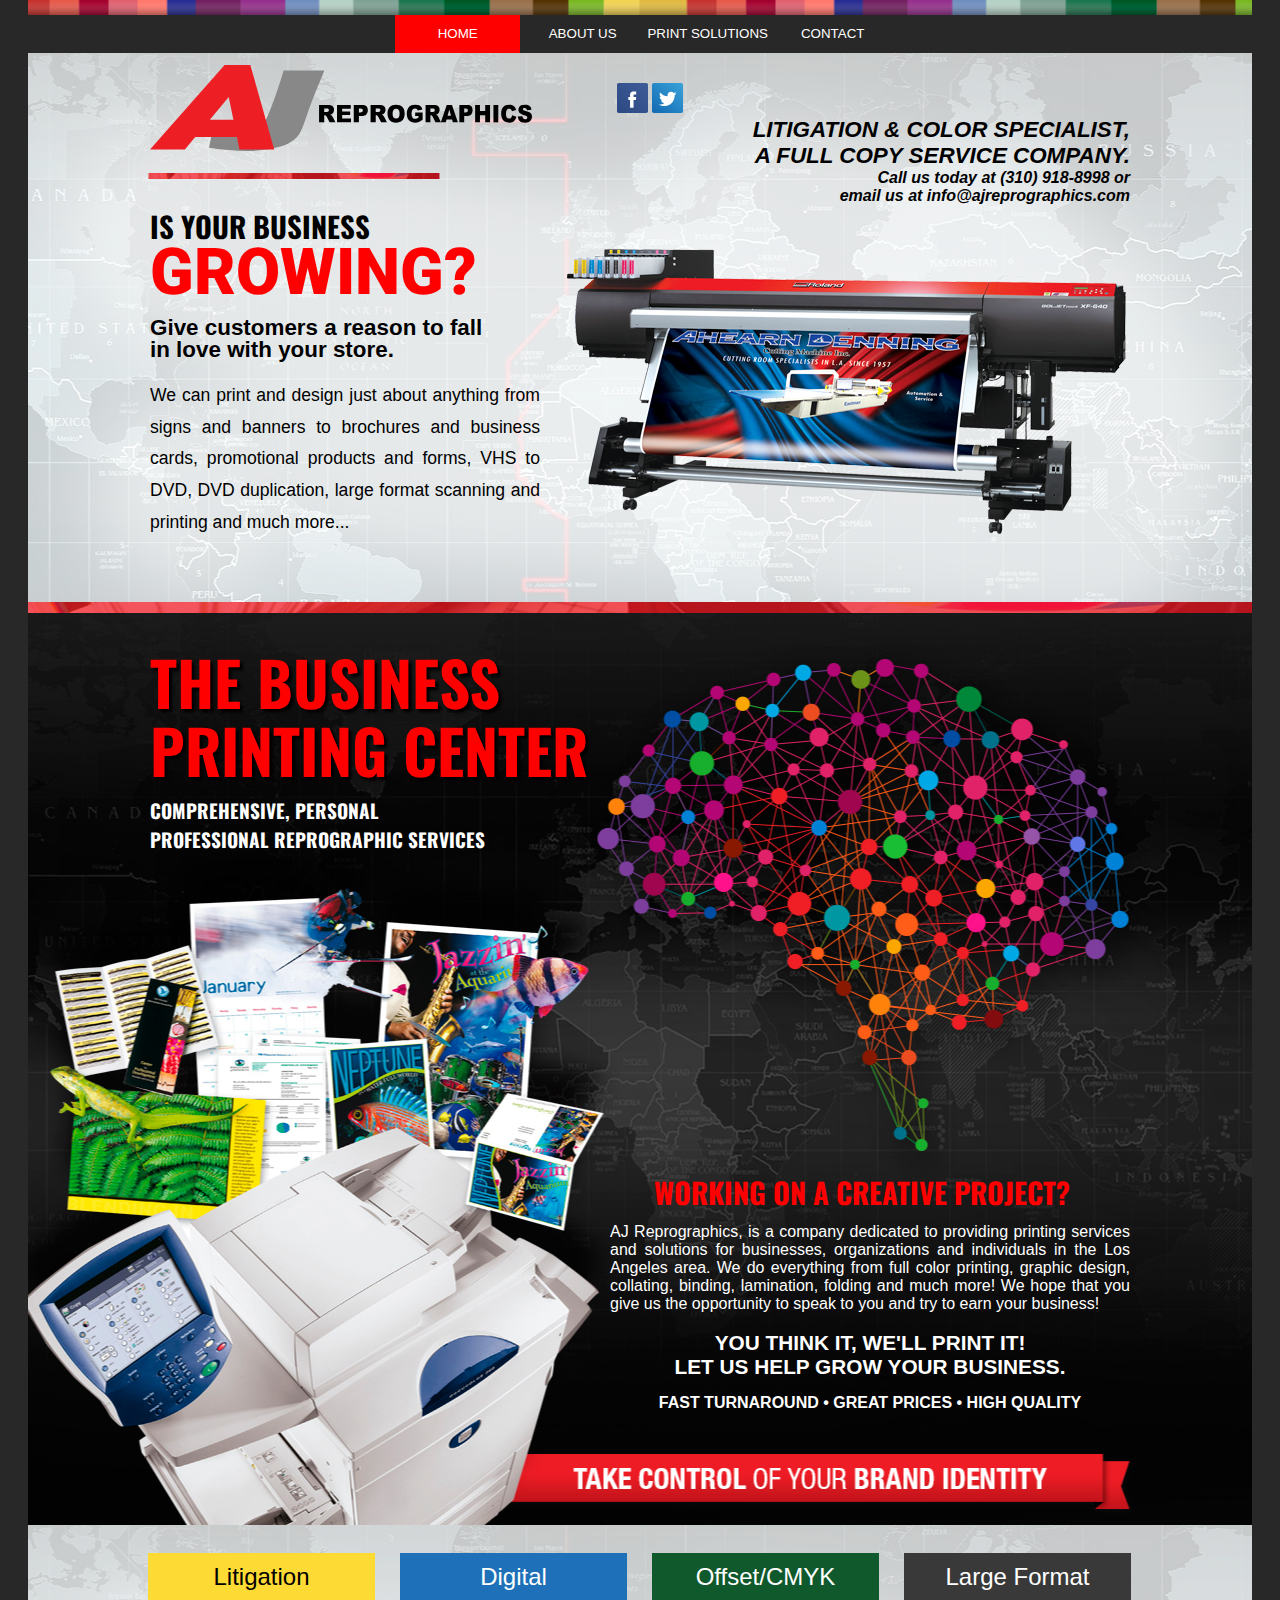
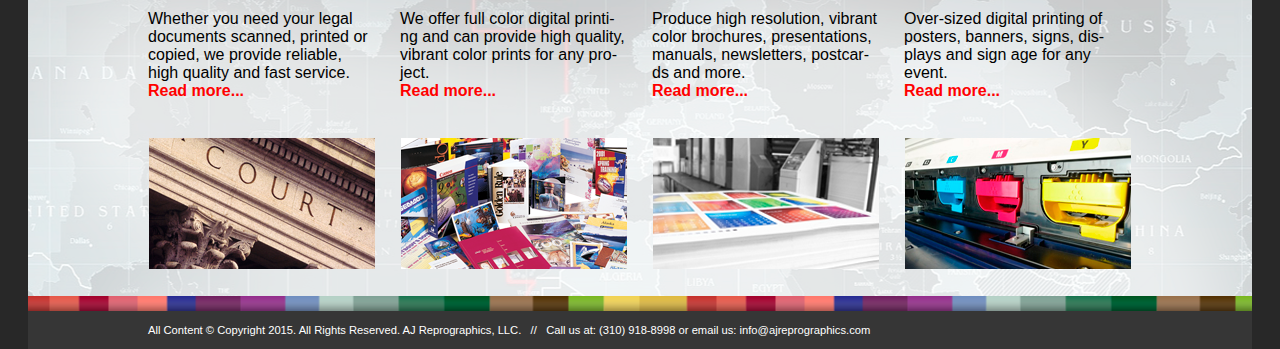
<file: index.html>
<!DOCTYPE html>
<html lang="eng">
	<head>
		<meta charset="UTF-8">
		<title> Aj Reprographics</title>
		<meta name="keywords" content="Reprographics,Offset,Digital,LargeFormat,Litigation,CMYK,RGB,Business Cards, Banners, Flyers, Printing, Digital Press, xerox, copies, binding, folding, presentation folder, booth signs, signs, graphcis, graphic design, marketing, business, high quality, promotional products, DVD, VHS to DVD, scanning, large format scanning, large format printing, brochures, menus, menu, tri-fold, laminatting, L.A., LA. Los Angeles, Ca, CA, California, Fast turnaround, low prices, color specialist, silkscreen, embroidery, sublimation, blueprints, photo restoration, photo enlargment, photo modification, newsletters, manuals, book covers, book, posters, oversize, displays, postcards, club flyers, event tickets, NCR, forms, ">
		<meta name="description" content=" Litigation and color specialist, a full service company, Repgrographics and Graphic Design">
		<meta name="author" content="http://www.ajreprographics.com/">
		<link rel="stylesheet" type="text/css" href="css/mainstyle.css">
		<link rel="stylesheet" type="text/css" href="css/indexstyle2.css">
		
		<!--Web Font-->
		<link href='http://fonts.googleapis.com/css?family=Oswald' rel='stylesheet' type='text/css'>
		<!--Web Font-->
		<link href='http://fonts.googleapis.com/css?family=Roboto:900italic' rel='stylesheet' type='text/css'>
		
		<link rel="icon" type="image/png" href="http://www.ajreprographics.com/aj.png">
				
		<!-- HTML Snippet / IE7 & 8 don't support HTML5 mark-up, header,nav,section,article,aside,footer -->
		<!--[if lt IE 9]>
		<script src="http://html5shiv.googlecode.com/svn/trunk/html5.js"></script>
		<![endif]-->
	</head>
	<body>
		<nav class="cf">
			<ul class="topmenu">
				<li class="home"><a href="index.html"> Home </a></li>
				<li><a  href="pages/about.html"> About Us </a></li>
				<li class="printso"><a href="#">Print Solutions</a>
					<ul class="submenu">
						<li><a href="pages/litigation.html"> Litigation </a></li>
						<li><a href="pages/digital.html"> Digital </a></li>
						<li><a href="pages/cmyk.html"> Offset </a></li>
						<li><a href="pages/largeformat.html"> Large Format </a></li>
					</ul>
				</li>
				<li><a href="quote/contact.html">Contact</a></li>
			</ul>
		</nav>
		<div class="headerwrap">
			<header>							
				<a href="index.html"><img class="ajlogo" src="images/ajlogo.svg" width="39%"/></a>
				<a href="https://www.facebook.com/ajreprographics/" target="_blank"><img class="face" src="images/facebook.svg" width:"30px" height="30px"/></a>
				<a href="https://www.twitter.com/ajreprographics/" target="_blank"><img class="twit" src="images/twitter.svg" width:"30px" height="30px"/></a>
				<hgroup class="specialist">
					<h1>Litigation &amp; Color Specialist,<br /> A full copy service company.</h1>
					<h2> Call us today at (310) 918-8998 or<br /> email us at info@ajreprographics.com</h2>
				<aside class="business">
					<hgroup>
						<h1 class="isyour"> Is your Business</h1>
						<h2 class="growing"> Growing? </h2>
						<h3 class="give"> Give customers a reason to fall<br />in love with your store. </h3>
					</hgroup>
						<p class="introtext"> We can print and design just about anything from signs and 	banners to brochures and business cards, promotional products and forms, VHS to DVD, DVD duplication, large format scanning and printing and much more...</p>
				</aside>
				<aside class="rolandwrap">
					<img class="roland" src="images/roland.png" width:"567px" height="289px">
				</aside>
			</header>
		</div>
		<div class="sectionwrap">
			<section>
				<hgroup class="sectiongroup">
					<h1>The Business<br />Printing Center</h1>
					<h2> Comprehensive, Personal<br /> Professional Reprographic Services</h2>	
				</hgroup>
				<div class="sectiontext">
					<h2 class="creative"> Working on a Creative Project? </h2>
					<p class="sectionp"> AJ Reprographics, is a company dedicated to providing printing services and solutions for businesses, organizations and individuals in the Los Angeles area. We do everything from full color printing, graphic design, collating, binding, lamination, folding and much more! We hope that you give us the opportunity to speak to you and try to earn your business!</p>
					<p class="helpgrow"> You think it, We'll print it!<br /> Let us help grow your business.</p>
					<p class="fastturn"> Fast Turnaround • Great Prices • High Quality</p>
			</section>
		</div>
		<article>
			<div class="box1">
				<h1 class="litigation"> Litigation</h1>
				<p class="liti-text"> Whether you need your legal documents scanned, printed or copied, we provide reliable, high quality and fast service.<br /><a href="pages/litigation.html">Read more...</a></p>
			</div>
			<div class="box2">
				<h1>Digital</h1>
				<p> We offer full color digital printi&shy;ng and can provide high quality, vibrant color prints for any pro&shy;ject.<br /><a href="pages/digital.html">Read more...</a></p>
			</div>
			<div class="box3">
				<h1>Offset/CMYK</h1>
				<p>Produce high resolution, vibrant color brochures, presentations, manuals, newsletters, postcar&shy;ds and more.<br /><a href="pages/cmyk.html">Read more...</a></p>
			</div>
			<div class="box4">
				<h1>Large Format</h1>
				<p>Over-sized digital printing of posters, banners, signs, dis&shy;plays and sign age for any event.<br /><a href="pages/largeformat.html">Read more...</a></p>
			</div>
		</article>
		<footer>
			<p>All Content &copy; Copyright 2015. All Rights Reserved. AJ Reprographics, LLC. &nbsp; // &nbsp; Call us at: (310) 918-8998 or email us: info@ajreprographics.com</p>
		</footer>		
	</body>
</html>
</file>
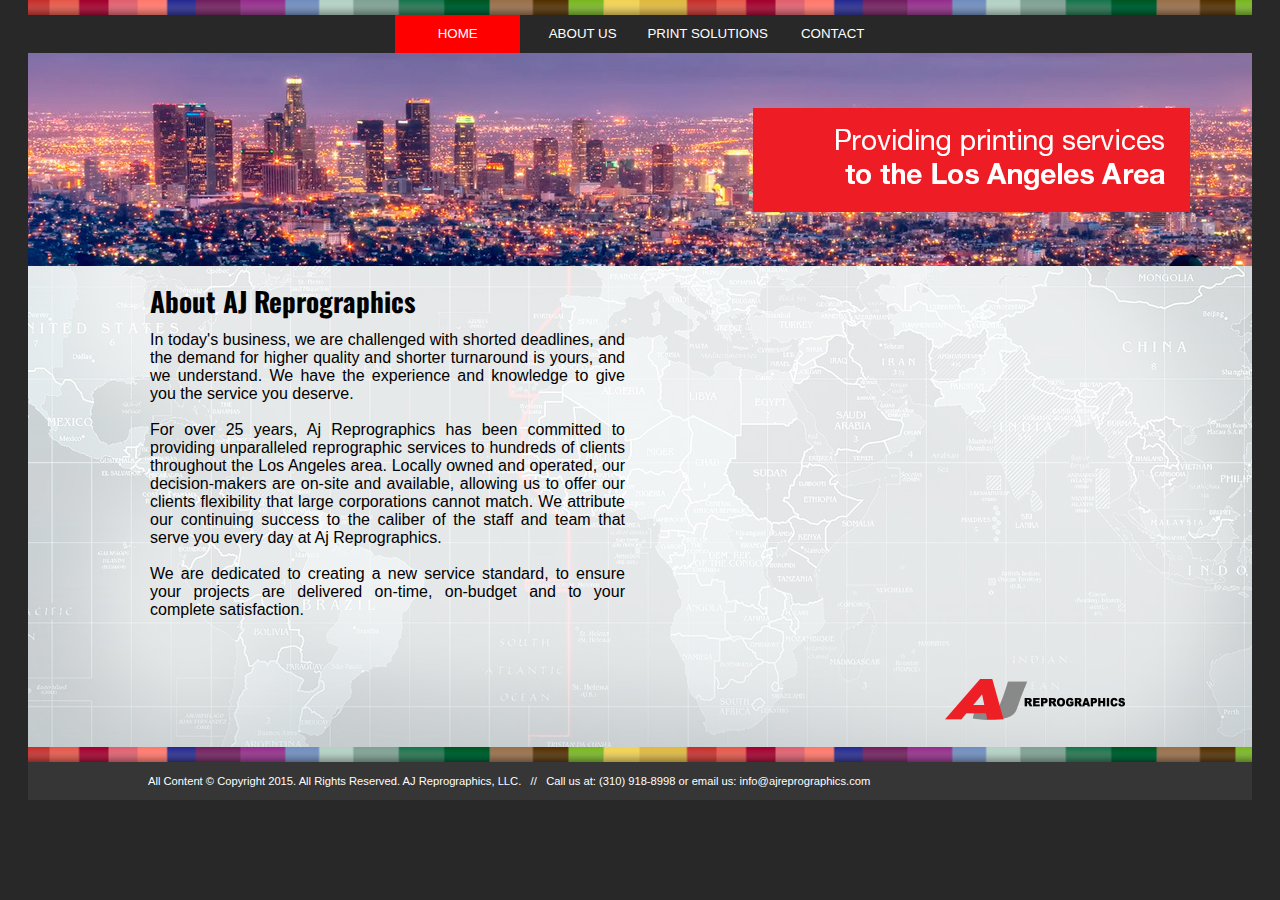
<file: pages/about.html>
<!DOCTYPE html>
<html lang="eng">
	<head>
		<meta charset="UTF-8">
		<title> Aj Reprographics | About us</title>
		<meta name="keywords" content="Reprographics,Offset,Digital,LargeFormat,Litigation,CMYK,RGB,Business Cards, Banners, Flyers, Printing, Digital Press, xerox, copies, binding, folding, presentation folder, booth signs, signs, graphcis, graphic design, marketing, business, high quality, promotional products, DVD, VHS to DVD, scanning, large format scanning, large format printing, brochures, menus, menu, tri-fold, laminatting, L.A., LA. Los Angeles, Ca, CA, California, Fast turnaround, low prices, color specialist, silkscreen, embroidery, sublimation, blueprints, photo restoration, photo enlargment, photo modification, newsletters, manuals, book covers, book, posters, oversize, displays, postcards, club flyers, event tickets, NCR, forms, ">
		<meta name="description" content=" Litigation and color specialist, a full service company, Repgrographics and Graphic Design">
		<meta name="author" content="http://www.ajreprographics.com/">
		<link rel="stylesheet" type="text/css" href="../css/mainstyle.css">
		<link rel="stylesheet" type="text/css" href="../css/about.css">
		
		<!--Web Font-->
		<link href='http://fonts.googleapis.com/css?family=Oswald' rel='stylesheet' type='text/css'>
		<!--Web Font-->
		<link href='http://fonts.googleapis.com/css?family=Roboto:900italic' rel='stylesheet' type='text/css'>

		<!-- Favicon -->
		<link rel="icon" type="image/png" href="http://www.ajreprographics.com/aj.png">
		
		<!-- HTML Snippet / IE7 & 8 don't support HTML5 mark-up, header,nav,section,article,aside,footer -->
		<!--[if lt IE 9]>
		<script src="http://html5shiv.googlecode.com/svn/trunk/html5.js"></script>
		<![endif]-->
	</head>
	<body>
		<nav class="cf">
			<ul class="topmenu">
				<li class="home"><a href="../index2.html"> Home </a></li>
				<li class="arrow"><a  href="about.html"> About Us </a></li>
				<li class="printso"><a href="#">Print Solutions</a>
					<ul class="submenu">
						<li><a href="litigation.html"> Litigation </a></li>
						<li><a href="digital.html"> Digital </a></li>
						<li><a href="cmyk.html"> Offset </a></li>
						<li><a href="largeformat.html"> Large Format </a></li>
					</ul>
				</li>
				<li><a href="../quote/contact.html">Contact</a></li>
			</ul>
		</nav>
		<div class="sectionwrap">
		<section>
				<h1> About AJ Reprographics </h1>

				<p>In today's business, we are challenged with shorted deadlines, and the demand for higher quality and shorter turnaround is yours, and we understand. We have the experience and knowledge to give you the service you deserve.</p>
					<br />
				<p>For over 25 years, Aj Reprographics has been committed to providing unparalleled reprographic services to hundreds of clients throughout the Los Angeles area. Locally owned and operated, our decision-makers are on-site and available, allowing us to offer our clients flexibility that large corporations cannot match. We attribute our continuing success to the caliber of the staff and team that serve you every day at Aj Reprographics.</p>
					<br />
				<p>We are dedicated to creating a new service standard, to ensure your projects are delivered on-time, on-budget and to your complete satisfaction.</p>				
		</section>
			<!---
			<section>
				<h1> About Aj Reprographics</h1>
				<p> Since 1999, Aj Reprographics has been committed to providing unparalleled reprographic services to hundreds of clients throughout the Los Angeles area. Locally owned and operated, our decision-makers are on-site and available, allowing us to offer our clients flexibility that large corporations cannot match. We attribute our continuing success to the caliber of the staff and team that serve you every day at Aj Reprographics. We are dedicated to creating a new service standard, to ensure your projects are delivered on-time, on-budget and to your complete satisfaction. </p>	
			</section>
			-->
		</div>
		<footer>
			<p>All Content &copy; Copyright 2015. All Rights Reserved. AJ Reprographics, LLC. &nbsp; // &nbsp; Call us at: (310) 918-8998 or email us: info@ajreprographics.com</p>
		</footer>		
	</body>
</html>
</file>
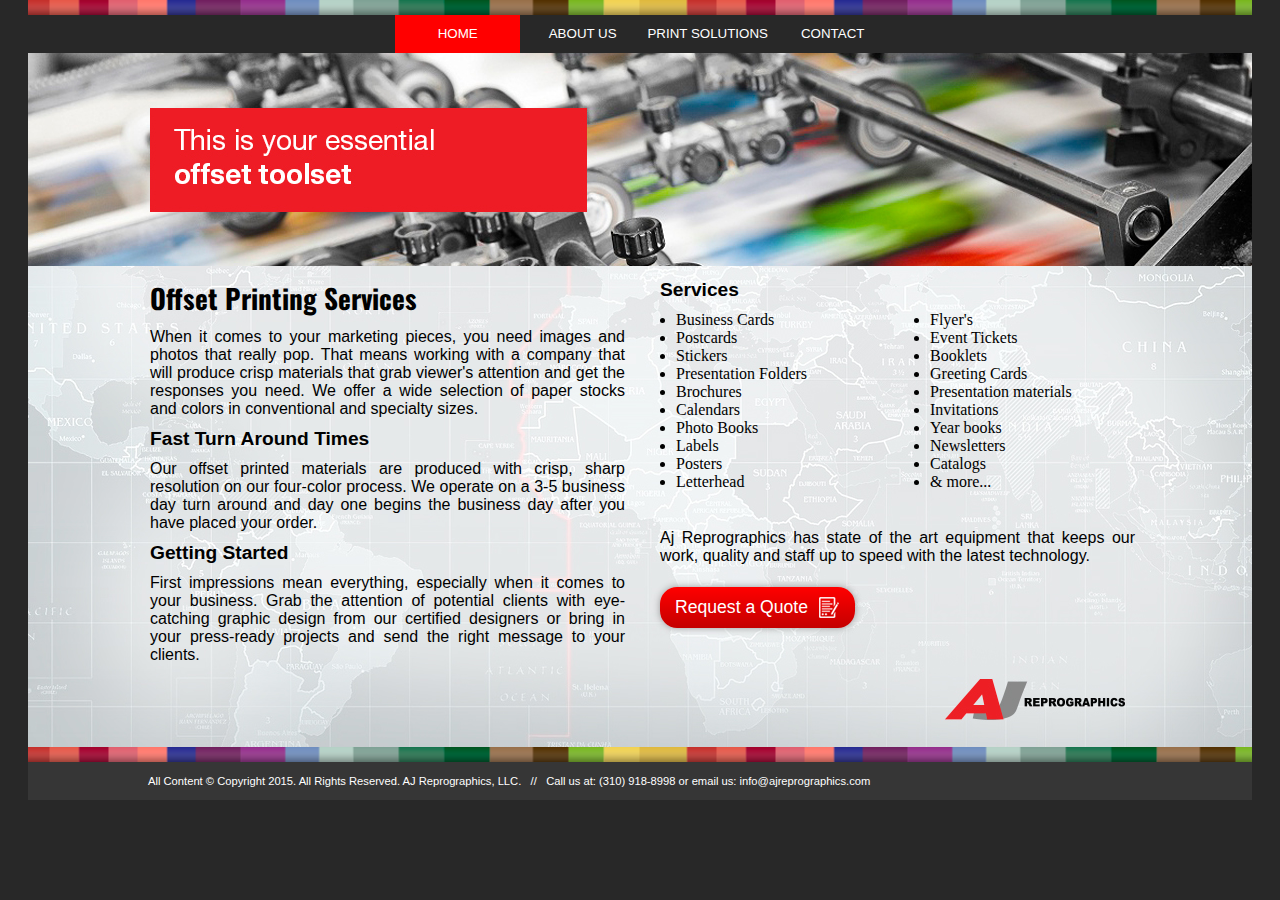
<file: pages/cmyk.html>
<!DOCTYPE html>
<html lang="eng">
	<head>
		<meta charset="UTF-8">
		<title> Aj Reprographics | Offset </title>
		<meta name="keywords" content="Reprographics,Offset,Digital,LargeFormat,Litigation,CMYK,RGB,Business Cards, Banners, Flyers, Printing, Digital Press, xerox, copies, binding, folding, presentation folder, booth signs, signs, graphcis, graphic design, marketing, business, high quality, promotional products, DVD, VHS to DVD, scanning, large format scanning, large format printing, brochures, menus, menu, tri-fold, laminatting, L.A., LA. Los Angeles, Ca, CA, California, Fast turnaround, low prices, color specialist, silkscreen, embroidery, sublimation, blueprints, photo restoration, photo enlargment, photo modification, newsletters, manuals, book covers, book, posters, oversize, displays, postcards, club flyers, event tickets, NCR, forms, ">
		<meta name="description" content=" Litigation and color specialist, a full service company, Repgrographics and Graphic Design">
		<meta name="author" content="http://www.ajreprographics.com/">
		<link rel="stylesheet" type="text/css" href="../css/mainstyle.css">
		<link rel="stylesheet" type="text/css" href="../css/cmyk.css">

		<!--Web Font-->
		<link href='http://fonts.googleapis.com/css?family=Oswald' rel='stylesheet' type='text/css'>
		<!--Web Font-->
		<link href='http://fonts.googleapis.com/css?family=Roboto:900italic' rel='stylesheet' type='text/css'>
		
		<!-- Favicon -->
		<link rel="icon" type="image/png" href="http://www.ajreprographics.com/aj.png">
		
		<!-- HTML Snippet / IE7 & 8 don't support HTML5 mark-up, header,nav,section,article,aside,footer -->
		<!--[if lt IE 9]>
		<script src="http://html5shiv.googlecode.com/svn/trunk/html5.js"></script>
		<![endif]-->
	</head>
	<body>
		<nav class="cf">
			<ul class="topmenu">
				<li class="home"><a href="../index2.html"> Home </a></li>
				<li class="arrow"><a  href="about.html"> About Us </a></li>
				<li class="printso"><a href="#">Print Solutions</a>
					<ul class="submenu">
						<li><a href="litigation.html"> Litigation </a></li>
						<li><a href="digital.html"> Digital </a></li>
						<li><a href="cmyk.html"> Offset </a></li>
						<li><a href="largeformat.html"> Large Format </a></li>
					</ul>
				</li>
				<li><a href="../quote/contact.html">Contact</a></li>				
			</ul>
		</nav>
		<div class="sectionwrap">
			<section>
				<h1> Offset Printing Services </h1>

				<p> When it comes to your marketing pieces, you need images and photos that really pop. That means working with a company that will produce crisp materials that grab viewer's attention and get the responses you need. We offer a wide selection of paper stocks and colors in conventional and specialty sizes.</p>

				<h2> Fast Turn Around Times </h2>

				<p> Our offset printed materials are produced with crisp, sharp resolution on our four-color process. We operate on a 3-5 business day turn around and day one begins the business day after you have placed your order.</p>

				<h2> Getting Started </h2>

				<p> First impressions mean everything, especially when it comes to your business. Grab the attention of potential clients with eye-catching graphic design from our certified designers or bring in your press-ready projects and send the right message to your clients. </p>

				<div class="righttext">
				<h2> Services </h2>
				<ul class="services">
					<li class="list">Business Cards </li>
					<li class="list">Postcards</li>
					<li class="list">Stickers</li>
					<li class="list">Presentation Folders</li>
					<li class="list">Brochures</li>
					<li class="list">Calendars</li>
					<li class="list">Photo Books</li>
					<li class="list">Labels</li>
					<li class="list">Posters</li>
					<li class="list">Letterhead</li>

				</ul>
				<ul class="services2">
					<li class="list">Flyer's</li>
					<li class="list">Event Tickets</li>
					<li class="list">Booklets</li>
					<li class="list">Greeting Cards</li>
					<li class="list">Presentation materials</li>
					<li class="list">Invitations</li>
					<li class="list">Year books</li>
					<li class="list">Newsletters</li>
					<li class="list">Catalogs</li>
					<li class="list">&amp; more...</li>			
				</ul>
					<p>Aj Reprographics has state of the art equipment that keeps our work, quality and staff up to speed with the latest technology.</p>
					<div class="quote"><a href="../quote/contact.html"> Request a Quote </a></div>
				</div>
			</div>			
			</section>
		</div>
		<footer>
			<p>All Content &copy; Copyright 2015. All Rights Reserved. AJ Reprographics, LLC. &nbsp; // &nbsp; Call us at: (310) 918-8998 or email us: info@ajreprographics.com</p>
		</footer>		
	</body>
</html>
</file>
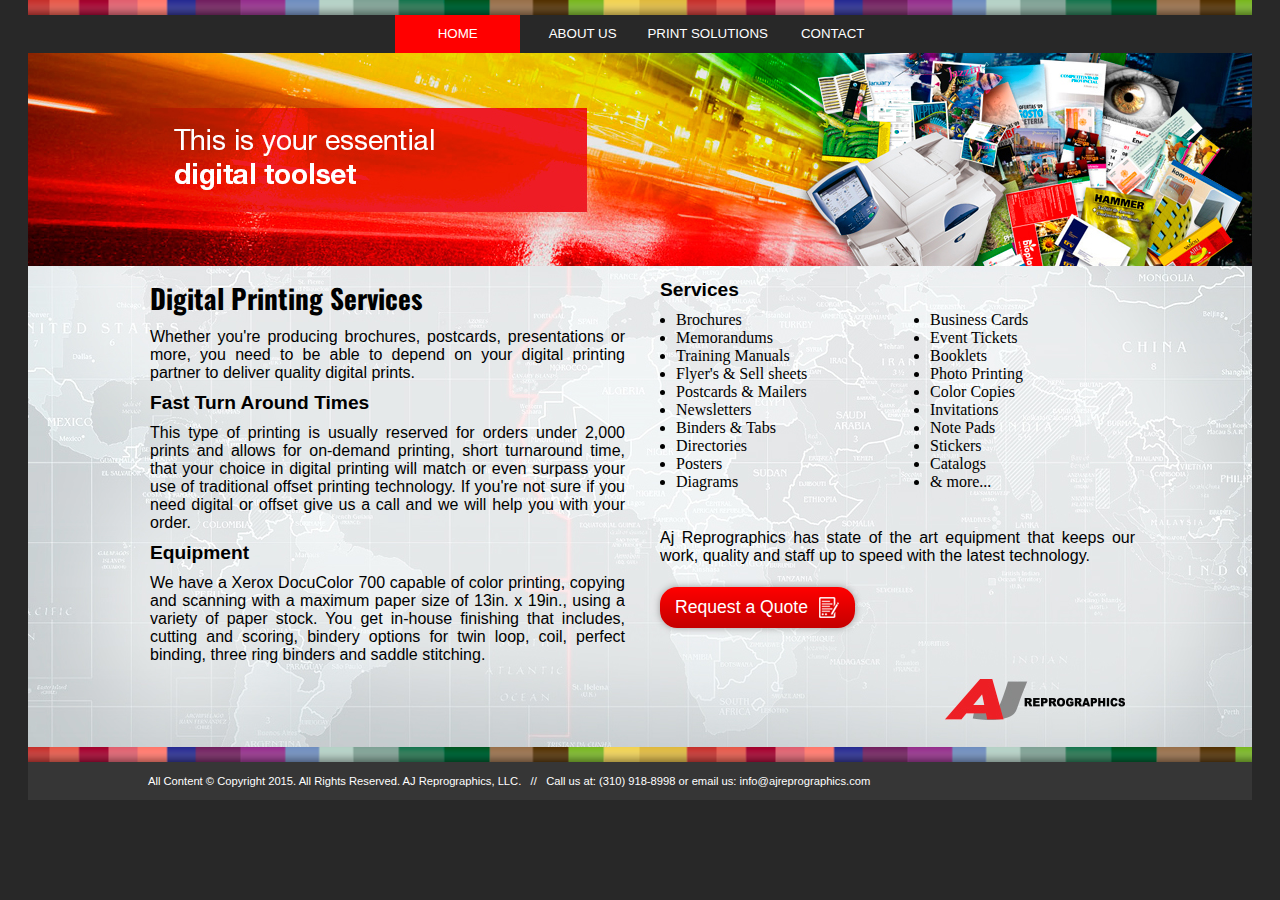
<file: pages/digital.html>
<!DOCTYPE html>
<html lang="eng">
	<head>
		<meta charset="UTF-8">
		<title> Aj Reprographics | Digital </title>
		<meta name="keywords" content="Reprographics,Offset,Digital,LargeFormat,Litigation,CMYK,RGB,Business Cards, Banners, Flyers, Printing, Digital Press, xerox, copies, binding, folding, presentation folder, booth signs, signs, graphcis, graphic design, marketing, business, high quality, promotional products, DVD, VHS to DVD, scanning, large format scanning, large format printing, brochures, menus, menu, tri-fold, laminatting, L.A., LA. Los Angeles, Ca, CA, California, Fast turnaround, low prices, color specialist, silkscreen, embroidery, sublimation, blueprints, photo restoration, photo enlargment, photo modification, newsletters, manuals, book covers, book, posters, oversize, displays, postcards, club flyers, event tickets, NCR, forms, ">
		<meta name="description" content=" Litigation and color specialist, a full service company, Repgrographics and Graphic Design">
		<meta name="author" content="http://www.ajreprographics.com/">
		<link rel="stylesheet" type="text/css" href="../css/mainstyle.css">
		<link rel="stylesheet" type="text/css" href="../css/digital.css">
		
		<!--Web Font-->
		<link href='http://fonts.googleapis.com/css?family=Oswald' rel='stylesheet' type='text/css'>
		<!--Web Font-->
		<link href='http://fonts.googleapis.com/css?family=Roboto:900italic' rel='stylesheet' type='text/css'>

		<!-- Favicon -->
		<link rel="icon" type="image/png" href="http://www.ajreprographics.com/aj.png">
		
		<!-- HTML Snippet / IE7 & 8 don't support HTML5 mark-up, header,nav,section,article,aside,footer -->
		<!--[if lt IE 9]>
		<script src="http://html5shiv.googlecode.com/svn/trunk/html5.js"></script>
		<![endif]-->
	</head>
	<body>
		<nav class="cf">
			<ul class="topmenu">
				<li class="home"><a href="../index2.html"> Home </a></li>
				<li class="arrow"><a  href="about.html"> About Us </a></li>
				<li class="printso"><a href="#">Print Solutions</a>
					<ul class="submenu">
						<li><a href="litigation.html"> Litigation </a></li>
						<li><a href="digital.html"> Digital </a></li>
						<li><a href="cmyk.html"> Offset </a></li>
						<li><a href="largeformat.html"> Large Format </a></li>
					</ul>
				</li>
				<li><a href="../quote/contact.html">Contact</a></li>				
			</ul>
		</nav>
		<div class="sectionwrap">
			<section>
				<h1> Digital Printing Services </h1>

				<p> Whether you're producing brochures, postcards, presentations or more, you need to be able to depend on your digital printing partner to deliver quality digital prints.</p>

				<h2> Fast Turn Around Times </h2>

				<p>This type of printing is usually reserved for orders under 2,000 prints and allows for on-demand printing, short turnaround time, that your choice in digital printing will match or even surpass your use of traditional offset printing technology. If you're not sure if you need digital or offset give us a call and we will help you with your order.</p>

				<h2> Equipment </h2>

				<p> We have a Xerox DocuColor 700 capable of color printing, copying and scanning with a maximum paper size of 13in. x 19in., using a variety of paper stock. You get in-house finishing that includes, cutting and scoring, bindery options for twin loop, coil, perfect binding, three ring binders and saddle stitching. </p>

				<div class="righttext">
				<h2> Services </h2>
				<ul class="services">
					<li class="list">Brochures </li>
					<li class="list">Memorandums</li>
					<li class="list">Training Manuals</li>
					<li class="list">Flyer's &amp; Sell sheets</li>
					<li class="list">Postcards &amp; Mailers</li>
					<li class="list">Newsletters</li>
					<li class="list">Binders &amp; Tabs</li>
					<li class="list">Directories</li>
					<li class="list">Posters</li>
					<li class="list">Diagrams</li>

				</ul>
				<ul class="services2">
					<li class="list">Business Cards</li>
					<li class="list">Event Tickets</li>
					<li class="list">Booklets</li>
					<li class="list">Photo Printing</li>
					<li class="list">Color Copies</li>
					<li class="list">Invitations</li>
					<li class="list">Note Pads</li>
					<li class="list">Stickers</li>
					<li class="list">Catalogs</li>
					<li class="list">&amp; more...</li>			
				</ul>
					<p>Aj Reprographics has state of the art equipment that keeps our work, quality and staff up to speed with the latest technology.</p>
					<div class="quote"><a href="../quote/contact.html"> Request a Quote </a></div>
				</div>
			</div>			
			</section>
		</div>
		<footer>
			<p>All Content &copy; Copyright 2015. All Rights Reserved. AJ Reprographics, LLC. &nbsp; // &nbsp; Call us at: (310) 918-8998 or email us: info@ajreprographics.com</p>
		</footer>		
	</body>
</html>
</file>
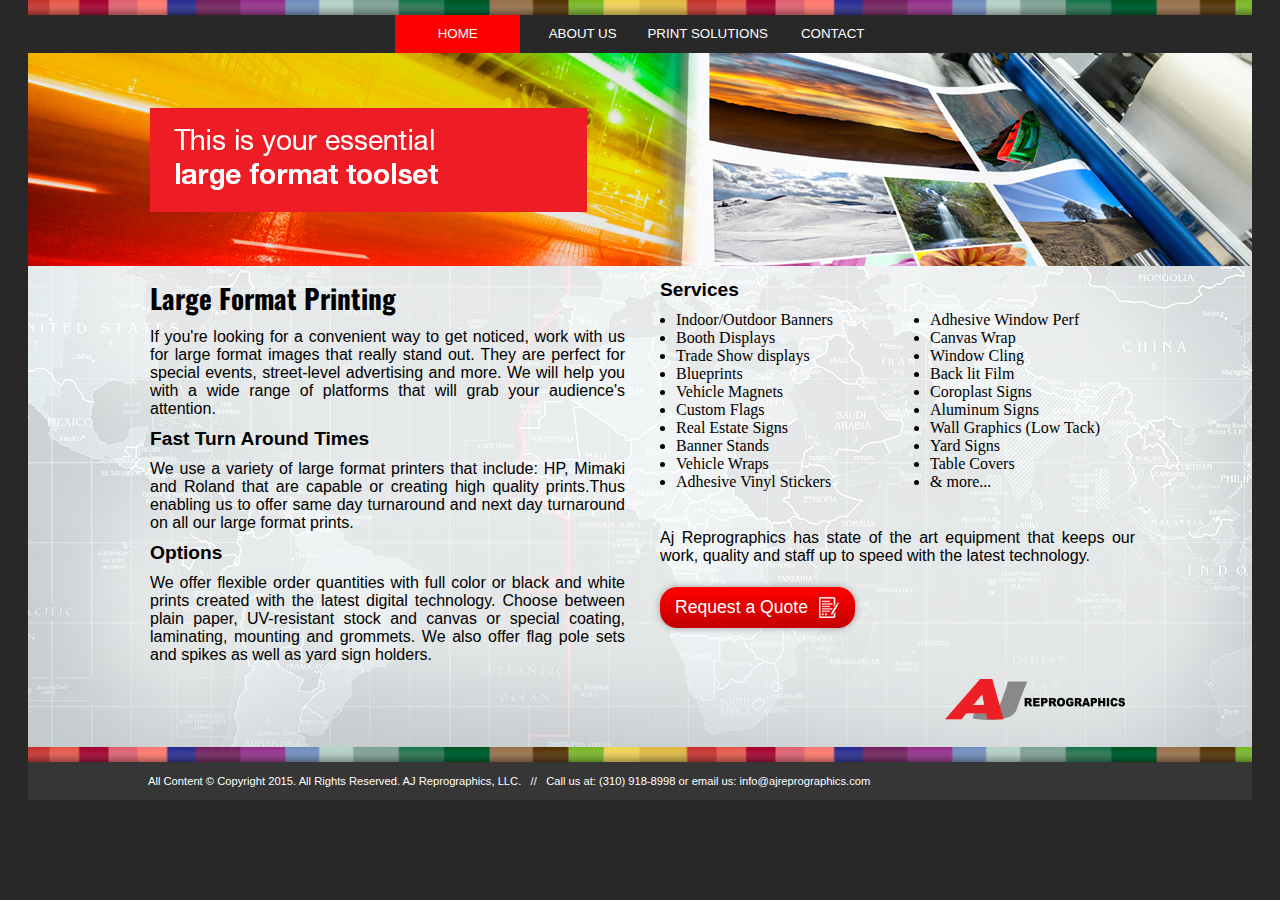
<file: pages/largeformat.html>
<!DOCTYPE html>
<html lang="eng">
	<head>
		<meta charset="UTF-8">
		<title> Aj Reprographics | Large Format </title>
		<meta name="keywords" content="Reprographics,Offset,Digital,LargeFormat,Litigation,CMYK,RGB,Business Cards, Banners, Flyers, Printing, Digital Press, xerox, copies, binding, folding, presentation folder, booth signs, signs, graphcis, graphic design, marketing, business, high quality, promotional products, DVD, VHS to DVD, scanning, large format scanning, large format printing, brochures, menus, menu, tri-fold, laminatting, L.A., LA. Los Angeles, Ca, CA, California, Fast turnaround, low prices, color specialist, silkscreen, embroidery, sublimation, blueprints, photo restoration, photo enlargment, photo modification, newsletters, manuals, book covers, book, posters, oversize, displays, postcards, club flyers, event tickets, NCR, forms, ">
		<meta name="description" content=" Litigation and color specialist, a full service company, Repgrographics and Graphic Design">
		<meta name="author" content="http://www.ajreprographics.com/">
		<link rel="stylesheet" type="text/css" href="../css/mainstyle.css">
		<link rel="stylesheet" type="text/css" href="../css/largeformat.css">
		
		<!--Web Font-->
		<link href='http://fonts.googleapis.com/css?family=Oswald' rel='stylesheet' type='text/css'>
		<!--Web Font-->
		<link href='http://fonts.googleapis.com/css?family=Roboto:900italic' rel='stylesheet' type='text/css'>

		<!-- Favicon -->
		<link rel="icon" type="image/png" href="http://www.ajreprographics.com/aj.png">
		
		<!-- HTML Snippet / IE7 & 8 don't support HTML5 mark-up, header,nav,section,article,aside,footer -->
		<!--[if lt IE 9]>
		<script src="http://html5shiv.googlecode.com/svn/trunk/html5.js"></script>
		<![endif]-->
	</head>
	<body>
		<nav class="cf">
			<ul class="topmenu">
				<li class="home"><a href="../index2.html"> Home </a></li>
				<li class="arrow"><a  href="about.html"> About Us </a></li>
				<li class="printso"><a href="#">Print Solutions</a>
					<ul class="submenu">
						<li><a href="litigation.html"> Litigation </a></li>
						<li><a href="digital.html"> Digital </a></li>
						<li><a href="cmyk.html"> Offset </a></li>
						<li><a href="largeformat.html"> Large Format </a></li>
					</ul>
				</li>
				<li><a href="../quote/contact.html">Contact</a></li>				
			</ul>
		</nav>
		<div class="sectionwrap">
			<section>
				<h1> Large Format Printing </h1>

				<p> If you're looking for a convenient way to get noticed, work with us for large format images that really stand out. They are perfect for special events, street-level advertising and more. We will help you with a wide range of platforms that will grab your audience's attention. </p>

				<h2> Fast Turn Around Times </h2>

				<p> We use a variety of large format printers that include: HP, Mimaki and Roland that are capable or creating high quality prints.Thus enabling us to offer same day turnaround and next day turnaround on all our large format prints.</p>

				<h2> Options </h2>

				<p> We offer flexible order quantities with full color or black and white prints created with the latest digital technology. Choose between plain paper, UV-resistant stock and canvas or special coating, laminating, mounting and grommets. We also offer flag pole sets and spikes as well as yard sign holders. </p>

				<div class="righttext">
				<h2> Services </h2>
				<ul class="services">
					<li class="list">Indoor/Outdoor Banners </li>
					<li class="list">Booth Displays</li>
					<li class="list">Trade Show displays</li>
					<li class="list">Blueprints</li>
					<li class="list">Vehicle Magnets</li>
					<li class="list">Custom Flags</li>
					<li class="list">Real Estate Signs</li>
					<li class="list">Banner Stands</li>
					<li class="list">Vehicle Wraps</li>
					<li class="list">Adhesive Vinyl Stickers</li>

				</ul>
				<ul class="services2">
					<li class="list">Adhesive Window Perf </li>
					<li class="list">Canvas Wrap</li>
					<li class="list">Window Cling</li>
					<li class="list">Back lit Film</li>
					<li class="list">Coroplast Signs</li>
					<li class="list">Aluminum Signs</li>
					<li class="list">Wall Graphics (Low Tack)</li>
					<li class="list">Yard Signs</li>
					<li class="list">Table Covers</li>
					<li class="list">&amp; more...</li>			
				</ul>
					<p>Aj Reprographics has state of the art equipment that keeps our work, quality and staff up to speed with the latest technology.</p>
					<div class="quote"><a href="../quote/contact.html"> Request a Quote </a></div>
				</div>
			</div>			
			</section>
		</div>
		<footer>
			<p>All Content &copy; Copyright 2015. All Rights Reserved. AJ Reprographics, LLC. &nbsp; // &nbsp; Call us at: (310) 918-8998 or email us: info@ajreprographics.com</p>
		</footer>		
	</body>
</html>
</file>
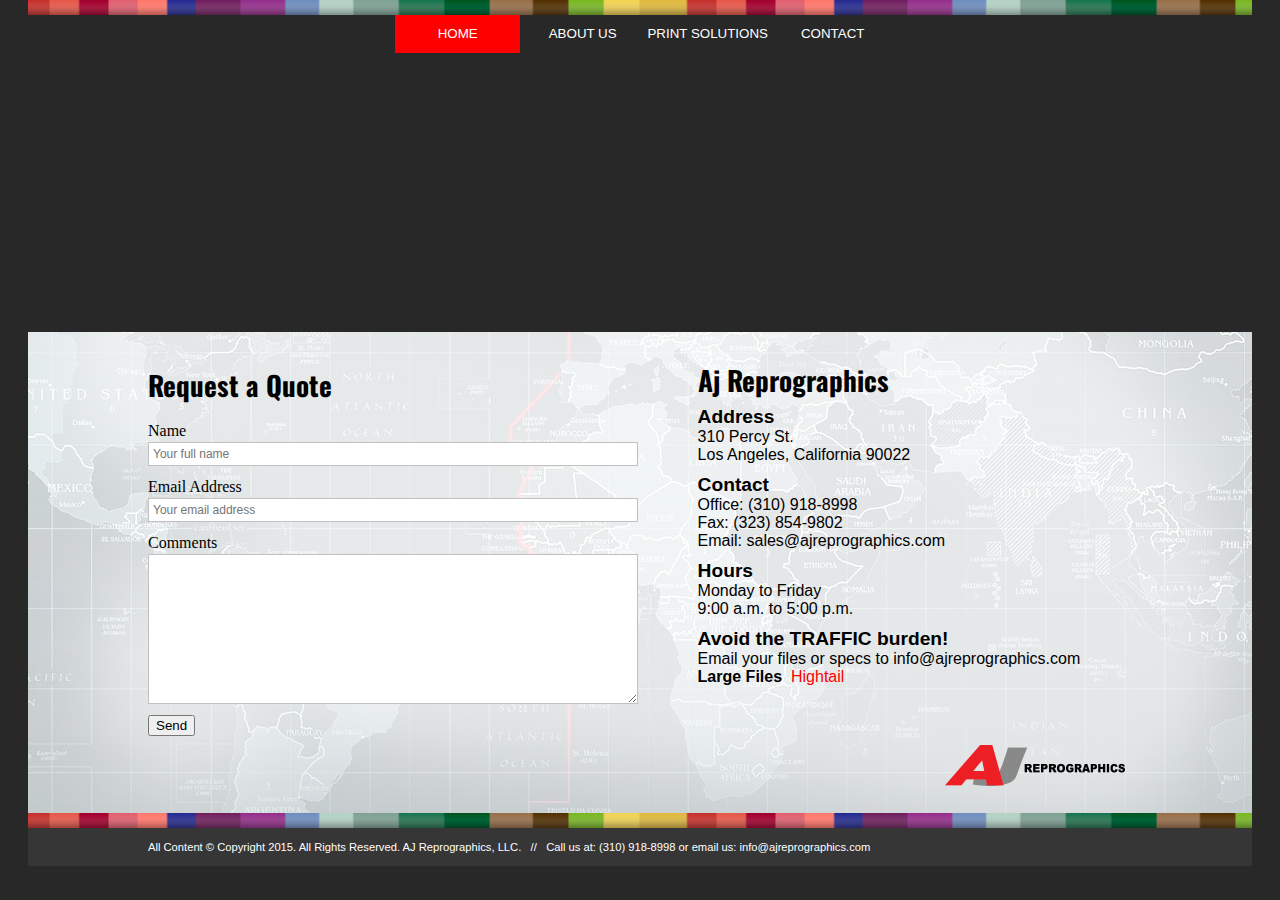
<file: quote/contact.html>
<!DOCTYPE html>
<html lang="eng">
	<head>
		<meta charset="UTF-8">
		<title> Aj Reprographics | Contact</title>
		<meta name="keywords" content="Reprographics,Offset,Digital,LargeFormat,Litigation,CMYK,RGB,Business Cards, Banners, Flyers, Printing, Digital Press, xerox, copies, binding, folding, presentation folder, booth signs, signs, graphcis, graphic design, marketing, business, high quality, promotional products, DVD, VHS to DVD, scanning, large format scanning, large format printing, brochures, menus, menu, tri-fold, laminatting, L.A., LA. Los Angeles, Ca, CA, California, Fast turnaround, low prices, color specialist, silkscreen, embroidery, sublimation, blueprints, photo restoration, photo enlargment, photo modification, newsletters, manuals, book covers, book, posters, oversize, displays, postcards, club flyers, event tickets, NCR, forms, ">
		<meta name="description" content=" Litigation and color specialist, a full service company, Repgrographics and Graphic Design">
		<meta name="author" content="http://www.ajreprographics.com/">
		<link rel="stylesheet" type="text/css" href="../css/mainstyle.css">
		<link rel="stylesheet" type="text/css" href="contact.css">
		
		<!--Web Font-->
		<link href='http://fonts.googleapis.com/css?family=Oswald' rel='stylesheet' type='text/css'>
		<!--Web Font-->
		<link href='http://fonts.googleapis.com/css?family=Roboto:900italic' rel='stylesheet' type='text/css'>

		<!-- Favicon -->
		<link rel="icon" type="image/png" href="http://www.ajreprographics.com/aj.png">
		
		<!-- HTML Snippet / IE7 & 8 don't support HTML5 mark-up, header,nav,section,article,aside,footer -->
		<!--[if lt IE 9]>
		<script src="http://html5shiv.googlecode.com/svn/trunk/html5.js"></script>
		<![endif]-->
	</head>
	<body>
		<nav class="cf">
			<ul class="topmenu">
				<li class="home"><a href="../index2.html"> Home </a></li>
				<li class="arrow"><a  href="../pages/about.html"> About Us </a></li>
				<li class="printso"><a href="#">Print Solutions</a>
					<ul class="submenu">
						<li><a href="../pages/litigation.html"> Litigation </a></li>
						<li><a href="../pages/digital.html"> Digital </a></li>
						<li><a href="../pages/cmyk.html"> Offset </a></li>
						<li><a href="../pages/largeformat.html"> Large Format </a></li>
					</ul>
				</li>
				<li><a href="contact.html">Contact</a></li>				
			</ul>
		</nav>
		<div class="sectionwrap">
			<iframe src="https://www.google.com/maps/embed?pb=!1m14!1m8!1m3!1d3306.668000307858!2d-118.158126!3d34.026732!3m2!1i1024!2i768!4f13.1!3m3!1m2!1s0x80c2cfa02f2df785%3A0xa7650df1c46ad01b!2sGarfield+Senior+High+School!5e0!3m2!1ses-419!2smx!4v1424886133375" width="1224px" height="280px" frameborder="0" style="border:0"></iframe> <!-- Original height: 230px -->
			<section class="content">
				<h1>Request a Quote</h1>
				<form method="post" action="process.php">
					<div>
						<label for="name">Name</label>
						<input name="name" type="text" id="name" placeholder="Your full name">
					</div>
					<div>
						<label for="email">Email Address</label>
						<input name="email" type="email" id="email" placeholder="Your email address">
					</div>
					<div>
						<label for="comm">Comments</label>
						<textarea name="comments" rows="10" id="comm"></textarea>
					</div>
					<div class="hide">
						<label for="spam">What is two plus two?</label>
						<input name="spam" type="text" size="4" id="spam">
					</div>
					<div>
						<input type="submit" name="submit" value="Send">
					</div>
				</form>
			</section>
			<article>
				<h1> Aj Reprographics </h1>
					<h2> Address</h2>
					<p> 310 Percy St.<br />Los Angeles, California 90022</p>

					<h2> Contact </h2>
					<p> Office: (310) 918-8998<br />Fax: (323) 854-9802<br />Email: sales@ajreprographics.com</p>

					<h2> Hours </h2>
					<p> Monday to Friday<br /> 9:00 a.m. to 5:00 p.m.</p>

					<h2> Avoid the TRAFFIC burden! </h2>
					<p> Email your files or specs to info@ajreprographics.com<br />
					<b>Large Files</b> &nbsp;<a href="https://www.hightail.com/u/ArtJuarez1017043" target="_blank">Hightail</a></p>
			</article>
		</div>
		<footer>
			<p>All Content &copy; Copyright 2015. All Rights Reserved. AJ Reprographics, LLC. &nbsp; // &nbsp; Call us at: (310) 918-8998 or email us: info@ajreprographics.com</p>
		</footer>		
	</body>
</html>
</file>
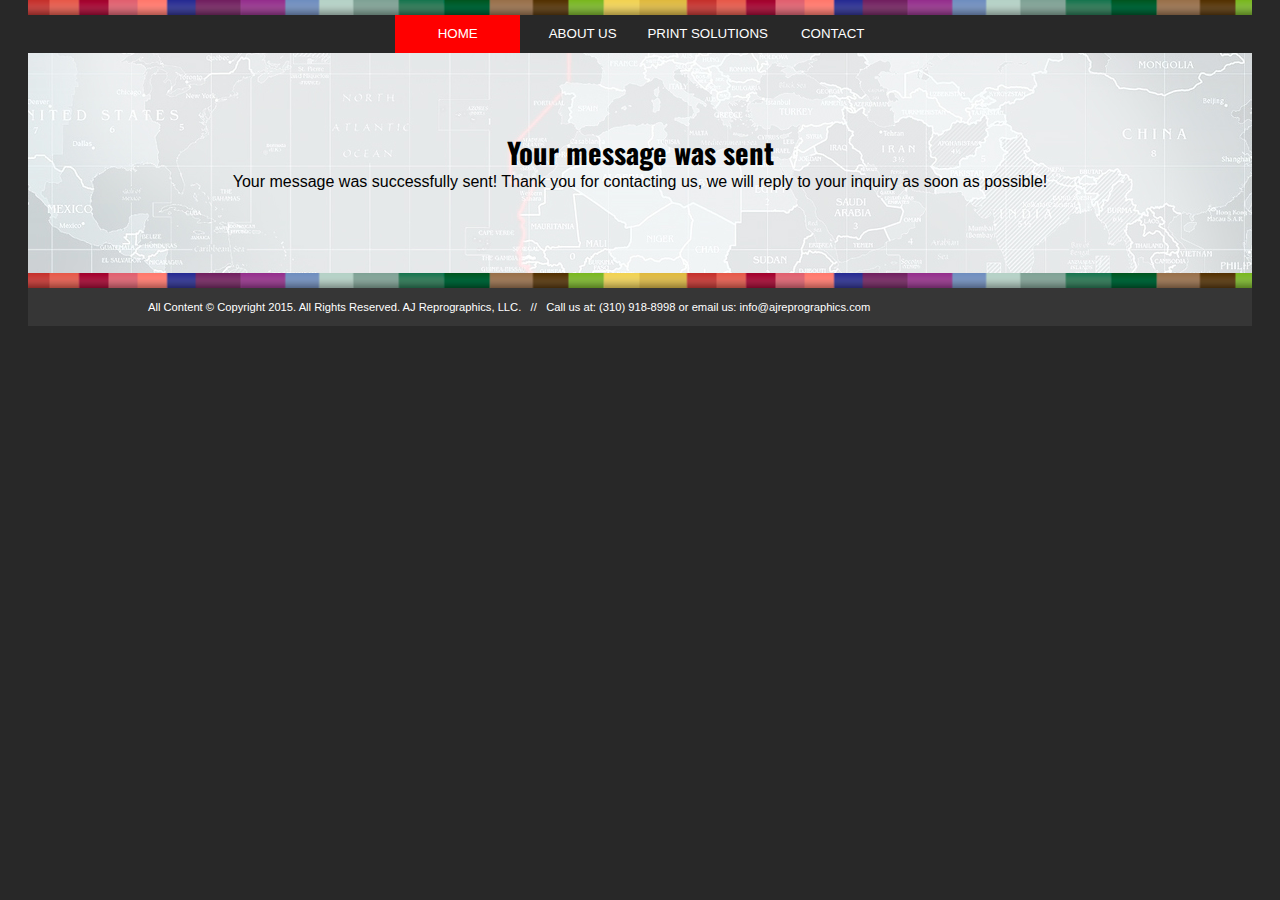
<file: quote/thanks.htm>
<!DOCTYPE html>
	<html lang="eng">
	<head>
		<meta charset="UTF-8">
		<title> Aj Reprographics | Thank you </title>
		<meta name="keywords" content="Reprographics,Offset,Digital,LargeFormat,Litigation,CMYK,RGB,Business Cards, Banners, Flyers, Printing, Digital Press, xerox, copies, binding, folding, presentation folder, booth signs, signs, graphcis, graphic design, marketing, business, high quality, promotional products, DVD, VHS to DVD, scanning, large format scanning, large format printing, brochures, menus, menu, tri-fold, laminatting, L.A., LA. Los Angeles, Ca, CA, California, Fast turnaround, low prices, color specialist, silkscreen, embroidery, sublimation, blueprints, photo restoration, photo enlargment, photo modification, newsletters, manuals, book covers, book, posters, oversize, displays, postcards, club flyers, event tickets, NCR, forms, ">
		<meta name="description" content=" Litigation and color specialist, a full service company, Repgrographics and Graphic Design">
		<meta name="author" content="http://www.ajreprographics.com/">
		<link rel="stylesheet" type="text/css" href="../css/mainstyle.css">
		<link rel="stylesheet" type="text/css" href="thanks.css">
		
		<!--Web Font-->
		<link href='http://fonts.googleapis.com/css?family=Oswald' rel='stylesheet' type='text/css'>
		<!--Web Font-->
		<link href='http://fonts.googleapis.com/css?family=Roboto:900italic' rel='stylesheet' type='text/css'>

		<!-- Favicon -->
		<link rel="icon" type="image/png" href="http://www.ajreprographics.com/aj.png">
		
		<!-- HTML Snippet / IE7 & 8 don't support HTML5 mark-up, header,nav,section,article,aside,footer -->
		<!--[if lt IE 9]>
		<script src="http://html5shiv.googlecode.com/svn/trunk/html5.js"></script>
		<![endif]-->		
	</head>
	<body>
		<nav class="cf">
			<ul class="topmenu">
				<li class="home"><a href="../index2.html"> Home </a></li>
				<li class="arrow"><a  href="../pages/about.html"> About Us </a></li>
				<li class="printso"><a href="#">Print Solutions</a>
					<ul class="submenu">
						<li><a href="../pages/litigation.html"> Litigation </a></li>
						<li><a href="../pages/digital.html"> Digital </a></li>
						<li><a href="../pages/cmyk.html"> Offset </a></li>
						<li><a href="../pages/largeformat.html"> Large Format </a></li>
					</ul>
				</li>
				<li><a href="contact.html">Contact</a></li>
			</ul>
		</nav>
		<div class="sectionwrap">
			<section>
				<h1> Your message was sent</h1>
				<p>Your message was successfully sent! Thank you for contacting us, we will reply to your inquiry as soon as possible!</p>
			</section>			
		</div>
		<footer>
			<p>All Content &copy; Copyright 2015. All Rights Reserved. AJ Reprographics, LLC. &nbsp; // &nbsp; Call us at: (310) 918-8998 or email us: info@ajreprographics.com</p>
		</footer>
	</body>
</html>
</file>
<file: css/indexstyle2.css>
/* Header */
.headerwrap {
	width: 1224px;
	height: 560px;
	margin: 0 auto;
	background: url(../images/headerbg.png) no-repeat top;
}
.ajlogo {
	margin: 12px 85px 0 0;
	float:left;		
}
.face {
	margin-top:30px;
}
header {
	width: 980px;
	height: auto;
	margin: 0 auto;
}
.specialist {
	top:-16px;
}
.specialist > h1 {
	font-family: helvetica, arial, sans-serif;
	font-size: 1.4em;
	text-transform: uppercase;
	text-align: right;
	font-style: italic;	
}
.specialist > h2 {
	font-family: helvetica, arial, sans-serif;
	font-size: 1em;
	text-align: right;
	font-style: italic;
}
.business {
	float:left;
	width:390px;	
}
.isyour {
	font-family: 'Oswald', helvetica, sans-serif;
	font-size:1.8em;
	font-weight: 900;
	text-transform: uppercase;
}
.growing {
	font-family: 'Roboto', helvetica, sans-serif;
	font-size: 4em;
	font-weight: 900;
	text-transform: uppercase;
	font-style: ;
	color: #ff0000;
	line-height: 52px;
}
.give {
	font-family: tahoma, arial, sans-serif;
	font-size: 1.4em;
	text-align: left;
	line-height: 1em;
	padding-top: 18px;
}
.introtext {
	font-family: tahoma, sans-serif;
	font-size:1.1em;
	text-align: justify;
	line-height: 1.8em;
	margin-top: 18px;
}
.rolandwrap{
	float:right;
}
.roland {
	margin-top: 40px;

}



/* Section */
.sectionwrap {
	width: 1224px;
	height:912px;
	margin: 0 auto;
	background: url(../images/sectionbg.jpg) no-repeat top;
}
section {
	width:980px;
	margin: 0 auto;
	
}
.sectiongroup {
	padding: 35px 0 0 0;
	float:left;

}
.sectiongroup h1 {
	font-family: 'Oswald', helvetica, sans-serif;	
	font-size: 3.8em;
	color:#ff0000;
	text-transform: uppercase;
	line-height: 68px;
	text-align: left;
	-moz-text-shadow:3px 3px 3px #000000;
	-webkit-text-shadow:3px 3px 3px #000000;
	-o-text-shadow:3px 3px 3px #000000;
	-ms-text-shadow:3px 3px 3px #000000;
	text-shadow:3px 3px 3px #000000;
}
section h2 {
	font-family: 'Oswald', sans-serif;
	font-size: 1.2em;
	text-transform: uppercase;
	color:#fff;
	padding: 12px 0 0 0;
	text-align: left;
	margin-right: 16px;
}
.creative {
	font-family: 'Oswald', sans-serif;
	font-size: 1.8em;
	text-transform: uppercase;
	color:#ff0000;
	padding: 12px 0 0 0;
	text-align: center;
	
}
.sectiontext {
	width:520px;
	height: 329px;
	float:right;
	margin: 305px 0 0 160px;
}
.sectionp {
	font-family: tahoma, sans-serif;
	font-size: 1em;
	color: white;
	text-align: justify;
	padding: 10px 0 0 0;
}
.helpgrow {
	text-align: center;
	text-transform: uppercase;
	font-family: tahoma, helvetica, sans-serif;
	color: white;
	padding: 18px 0 15px 0;
	font-size: 1.3em;
	font-weight: bold;
}
.fastturn {
	text-align: center;
	text-transform: uppercase;
	font-family: tahoma, helvetica, sans-serif;
	color: white;
	font-weight: bold;
	font-size: 1em;
}


/* Article */
article {
	width:1224px;
	height:386px;
	margin:0 auto;
	background: url(../images/articlebg.png) no-repeat top;
}
.box1 {
	width:227px;
	height:316px;
	background: white;
	background: url(../images/litigation.png) no-repeat bottom;
	float:left;
	margin: 28px 25px 0 120px;
	/* margin: 28px 25px 0 160px; */
}
.box1 h1 {
	width: 227px;
	height:47px;
	background: #feda35;
	color: #000;
	font-family: Tahoma,Verdana,Segoe,sans-serif;
	font-size: 1.5em;
	line-height: 47px;
	text-align: center;
	font-weight: 500;
}
.box1 p {
	padding: 10px 0 0 0;
	font-family: Tahoma,Verdana,Segoe,sans-serif;
	font-size: 1em;
}
.box1 a {
	text-decoration: none;
	font-family: Tahoma,Verdana,Segoe,sans-serif;
	font-size: 1em;
	color: #ff0000;
	font-weight: 600;
}
.box2 {
	width:227px;
	height:316px;
	background: white;
	background: url(../images/digital.png) no-repeat bottom;
	float:left;
	margin: 28px 25px 0 0;
}
.box2 h1 {
	width: 227px;
	height:47px;
	background: #1e71b8;
	color: #000;
	font-family: Tahoma,Verdana,Segoe,sans-serif;
	font-size: 1.5em;
	line-height: 47px;
	text-align: center;
	font-weight: 500;
	color: white;
}
.box2 p {
	padding: 10px 0 0 0;
	font-family: Tahoma,Verdana,Segoe,sans-serif;
	font-size: 1em;
}
.box2 a {
	text-decoration: none;
	font-family: arial;
	font-size: 1em;
	color: #ff0000;
	font-weight: 600;
}
.box3 {
	width:227px;
	height:316px;
	background: white;
	background: url(../images/cmyk.png) no-repeat bottom;
	float:left;
	margin: 28px 25px 0 0;
}
.box3 h1 {
	width: 227px;
	height:47px;
	background: #10592d;
	color: #000;
	font-family: Tahoma,Verdana,Segoe,sans-serif;
	font-size: 1.5em;
	line-height: 47px;
	text-align: center;
	font-weight: 500;
	color: white;
}
.box3 p {
	padding: 10px 0 0 0;
	font-family: Tahoma,Verdana,Segoe,sans-serif;
	font-size: 1em;
}
.box3 a {
	text-decoration: none;
	font-family: Tahoma,Verdana,Segoe,sans-serif;
	font-size: 1em;
	color: #ff0000;
	font-weight: 600;
}
.box4 {
	width:227px;
	height:316px;
	background: white;
	background: url(../images/largeformat.png) no-repeat bottom;
	float:left;
	margin: 28px 25px 0 0;
}
.box4 h1 {
	width: 227px;
	height:47px;
	background: #393939;
	color: #000;
	font-family: Tahoma,Verdana,Segoe,sans-serif;
	font-size: 1.5em;
	line-height: 47px;
	text-align: center;
	font-weight: 500;
	color: white;
}
.box4 p {
	padding: 10px 0 0 0;
	font-family: Tahoma,Verdana,Segoe,sans-serif;
	font-size: 1em;
}
.box4 a {
	text-decoration: none;
	font-family: arial;
	font-size: 1em;
	color: #ff0000;
	font-weight: 600;
}
/* Footer */
footer {
	width: 1224px;
	height: 38px;
	background: #363636;
	margin: 0 auto;
}
footer p {
	font-family: helvetica, arial, sans-serif;
	font-size: .7em;
	font-weight: 300;
	color:#fff;
	padding-left: 120px;
	line-height: 38px;
}
</file>
<file: css/about.css>
/* Section */
.sectionwrap {
	width: 1224px;
	height: 694px;
	margin: 0 auto;
	background: url(../images/about.jpg) no-repeat top, url(../images/docubg.jpg) no-repeat bottom ;
}
section {
	width: 980px;
	margin: 0 auto;
}

section h1 {
	font-size: 1.7em;
	font-family: 'Oswald', sans-serif;
	color: #000;
	padding: 228px 0 10px 0;
}
section h2 {
	font-family: tahoma, sans-serif;
	font-weight: bold;
	font-size: 1.2em;
	padding: 10px 0 10px 0;
}
section p {
	width: 475px;
	color: #000;
	font-family: tahoma, sans-serif;
	font-size: 1em;
	text-align: justify;
}

/* Footer */
footer {
	width: 1224px;
	height: 38px;
	margin: 0 auto;
	background: url(../images/topcolors.png) no-repeat top, #363636;
	padding: 15px 0 0 0;
}	
footer p {
	font-family: helvetica, arial, sans-serif;
	font-size: .7em;
	font-weight: 300;
	color:#fff;
	padding-left: 120px;
	line-height: 38px;
}
</file>
<file: css/cmyk.css>
/* Section */
.sectionwrap {
	width: 1224px;
	height: 694px;
	margin: 0 auto;
	background: url(../images/cmyktoolset.jpg) no-repeat top, url(../images/docubg.jpg) no-repeat bottom ;
}
section {
	width: 980px;
	margin: 0 auto;
}

section h1 {
	font-size: 1.7em;
	font-family: 'Oswald', sans-serif;
	color: #000;
	padding: 225px 0 10px 0;
}
section h2 {
	font-family: tahoma, sans-serif;
	font-weight: bold;
	font-size: 1.2em;
	padding: 10px 0 10px 0;
}
section p {
	width: 475px;
	color: #000;
	font-family: tahoma, sans-serif;
	font-size: 1em;
	text-align: justify;
}
.righttext {
	width: 470px;
	float:right;
	margin-top:-395px;
}
ul.services, ul.services2, .list {
	background: inherit;
	list-style: inherit;
	float:none;
}
.services {
	width: 200px;
	float:left;
	padding: 0 0 0 16px;
}
.services2 {
	width:227px;
	float:right;
	margin: -38px 0 0 270px;	
}
.righttext p {
	margin: 180px 0 0 0;
}
.quote {
	margin-top: 22px;
}
.quote a {
	width: 160px;
	font-family: arial, sans-serif;
	font-size: 1.1em;
	padding: 10px 20px 10px 15px;
	background: url(../images/form.png) no-repeat 159px, -moz-linear-gradient(top, #ff0000, #c40000);
    background: url(../images/form.png) no-repeat 159px, -ms-linear-gradient(top, #ff0000, #c40000) ;
    background: url(../images/form.png) no-repeat 159px, -o-linear-gradient(top, #ff0000, #c40000);
    background: url(../images/form.png) no-repeat 159px, -webkit-linear-gradient(top, #ff0000, #c40000);
    background: url(../images/form.png) no-repeat 159px, linear-gradient(top, #ff0000, #c40000);
	display: block;
	-moz-border-radius: 17px;
	-webkit-border-radius: 17px;
	border-radius: 17px;
	text-align: left;
	display: block;
	text-decoration: none;
	color:#fff;
	box-shadow: 0px 0px 7px #999999;

}
.quote a:hover {
	background: url(../images/form.png) no-repeat 159px,  -moz-linear-gradient(bottom, rgb(255,32,32), #c40000);
    background: url(../images/form.png) no-repeat 159px, -ms-linear-gradient(bottom, rgb(255,32,32), #c40000);
    background: url(../images/form.png) no-repeat 159px,  -o-linear-gradient(bottom, rgb(255,32,32), #c40000);
    background: url(../images/form.png) no-repeat 159px, -webkit-linear-gradient(bottom, rgb(255,32,32), #c40000);
    background: url(../images/form.png) no-repeat 159px, linear-gradient(bottom, rgb(255,32,32), #c40000);
}
/* Footer */
footer {
	clear:both;
	width: 1224px;
	height: 38px;
	margin: 0 auto;
	background: url(../images/topcolors.png) no-repeat top, #363636;
	padding: 15px 0 0 0;
}	
footer p {
	font-family: helvetica, arial, sans-serif;
	font-size: .7em;
	font-weight: 300;
	color:#fff;
	padding-left: 120px;
	line-height: 38px;
}
</file>
<file: css/digital.css>
/* Section */
.sectionwrap {
	width: 1224px;
	height: 694px;
	margin: 0 auto;
	background: url(../images/digitaltoolset.jpg) no-repeat top, url(../images/docubg.jpg) no-repeat bottom ;
}
section {
	width: 980px;
	margin: 0 auto;
}

section h1 {
	font-size: 1.7em;
	font-family: 'Oswald', sans-serif;
	color: #000;
	padding: 225px 0 10px 0;
}
section h2 {
	font-family: tahoma, sans-serif;
	font-weight: bold;
	font-size: 1.2em;
	padding: 10px 0 10px 0;
}
section p {
	width: 475px;
	color: #000;
	font-family: tahoma, sans-serif;
	font-size: 1em;
	text-align: justify;
}
.righttext {
	width: 470px;
	float:right;
	margin-top:-395px;
}
ul.services, ul.services2, .list {
	background: inherit;
	list-style: inherit;
	float:none;
}
.services {
	width: 200px;
	float:left;
	padding: 0 0 0 16px;
}
.services2 {
	width:227px;
	float:right;
	margin: -38px 0 0 270px;	
}
.righttext p {
	margin: 180px 0 0 0;
}
.quote {
	margin-top: 22px;
}
.quote a {
	width: 160px;
	font-family: arial, sans-serif;
	font-size: 1.1em;
	padding: 10px 20px 10px 15px;
	background: url(../images/form.png) no-repeat 159px, -moz-linear-gradient(top, #ff0000, #c40000);
    background: url(../images/form.png) no-repeat 159px, -ms-linear-gradient(top, #ff0000, #c40000) ;
    background: url(../images/form.png) no-repeat 159px, -o-linear-gradient(top, #ff0000, #c40000);
    background: url(../images/form.png) no-repeat 159px, -webkit-linear-gradient(top, #ff0000, #c40000);
    background: url(../images/form.png) no-repeat 159px, linear-gradient(top, #ff0000, #c40000);
	display: block;
	-moz-border-radius: 17px;
	-webkit-border-radius: 17px;
	border-radius: 17px;
	text-align: left;
	display: block;
	text-decoration: none;
	color:#fff;
	box-shadow: 0px 0px 7px #999999;

}
.quote a:hover {
	background: url(../images/form.png) no-repeat 159px,  -moz-linear-gradient(bottom, rgb(255,32,32), #c40000);
    background: url(../images/form.png) no-repeat 159px, -ms-linear-gradient(bottom, rgb(255,32,32), #c40000);
    background: url(../images/form.png) no-repeat 159px,  -o-linear-gradient(bottom, rgb(255,32,32), #c40000);
    background: url(../images/form.png) no-repeat 159px, -webkit-linear-gradient(bottom, rgb(255,32,32), #c40000);
    background: url(../images/form.png) no-repeat 159px, linear-gradient(bottom, rgb(255,32,32), #c40000);
}
/* Footer */
footer {
	clear:both;
	width: 1224px;
	height: 38px;
	margin: 0 auto;
	background: url(../images/topcolors.png) no-repeat top, #363636;
	padding: 15px 0 0 0;
}	
footer p {
	font-family: helvetica, arial, sans-serif;
	font-size: .7em;
	font-weight: 300;
	color:#fff;
	padding-left: 120px;
	line-height: 38px;
}
</file>
<file: css/largeformat.css>
/* Section */
.sectionwrap {
	width: 1224px;
	height: 694px;
	margin: 0 auto;
	background: url(../images/largeformattoolset.jpg) no-repeat top, url(../images/docubg.jpg) no-repeat bottom ;
}
section {
	width: 980px;
	margin: 0 auto;
}

section h1 {
	font-size: 1.7em;
	font-family: 'Oswald', sans-serif;
	color: #000;
	padding: 225px 0 10px 0;
}
section h2 {
	font-family: tahoma, sans-serif;
	font-weight: bold;
	font-size: 1.2em;
	padding: 10px 0 10px 0;
}
section p {
	width: 475px;
	color: #000;
	font-family: tahoma, sans-serif;
	font-size: 1em;
	text-align: justify;
}
.righttext {
	width: 470px;
	float:right;
	margin-top:-395px;
}
ul.services, ul.services2, .list {
	background: inherit;
	list-style: inherit;
	float:none;
}
.services {
	width: 200px;
	float:left;
	padding: 0 0 0 16px;
}
.services2 {
	width:227px;
	float:right;
	margin: -38px 0 0 270px;	
}
.righttext p {
	margin: 180px 0 0 0;
}
.quote {
	margin-top: 22px;
}
.quote a {
	width: 160px;
	font-family: arial, sans-serif;
	font-size: 1.1em;
	padding: 10px 20px 10px 15px;
	background: url(../images/form.png) no-repeat 159px, -moz-linear-gradient(top, #ff0000, #c40000);
    background: url(../images/form.png) no-repeat 159px, -ms-linear-gradient(top, #ff0000, #c40000) ;
    background: url(../images/form.png) no-repeat 159px, -o-linear-gradient(top, #ff0000, #c40000);
    background: url(../images/form.png) no-repeat 159px, -webkit-linear-gradient(top, #ff0000, #c40000);
    background: url(../images/form.png) no-repeat 159px, linear-gradient(top, #ff0000, #c40000);
	display: block;
	-moz-border-radius: 17px;
	-webkit-border-radius: 17px;
	border-radius: 17px;
	text-align: left;
	display: block;
	text-decoration: none;
	color:#fff;
	box-shadow: 0px 0px 7px #999999;

}
.quote a:hover {
	background: url(../images/form.png) no-repeat 159px,  -moz-linear-gradient(bottom, rgb(255,32,32), #c40000);
    background: url(../images/form.png) no-repeat 159px, -ms-linear-gradient(bottom, rgb(255,32,32), #c40000);
    background: url(../images/form.png) no-repeat 159px,  -o-linear-gradient(bottom, rgb(255,32,32), #c40000);
    background: url(../images/form.png) no-repeat 159px, -webkit-linear-gradient(bottom, rgb(255,32,32), #c40000);
    background: url(../images/form.png) no-repeat 159px, linear-gradient(bottom, rgb(255,32,32), #c40000);
}
/* Footer */
footer {
	clear:both;
	width: 1224px;
	height: 38px;
	margin: 0 auto;
	background: url(../images/topcolors.png) no-repeat top, #363636;
	padding: 15px 0 0 0;
}	
footer p {
	font-family: helvetica, arial, sans-serif;
	font-size: .7em;
	font-weight: 300;
	color:#fff;
	padding-left: 120px;
	line-height: 38px;
}
</file>
<file: quote/contact.css>
/* Section */
.sectionwrap {
	width: 1224px;
	height: 760px; /* Original 694px */
	margin: 0 auto;
	background:no-repeat top, url(../images/docubg.jpg) no-repeat bottom;
}
section {
	width: 980px;
	margin: 0 auto;
}

section h1 {
	font-size: 1.7em;
	font-family: 'Oswald', sans-serif;
	color: #000;
	padding: 260px 0 10px 0;
}
section p {
	width: 475px;
	color: #000;
	font-family: tahoma, sans-serif;
	font-size: 1em;
	text-align: justify;
}
a {
	font-family: helvetica, arial, sans-serif;
	font-size: inherit;
	text-decoration: none;
	color: #ff0000;
}
/* Email Form */
section {
	font: 100%/1.375 georgia, serif;
}
form div {
	margin-bottom: 10px;
}
.content {
	width: 40%;
	float:left;
	padding: 0 60px 0 120px;
	margin-top:-230px;
}
h1 {
	margin: 0 0 6px 0;
	font-size: 175%;
	font-family: calibri, arial, sans-serif;
}
label {
	margin-bottom: 2px;
}
input[type="text"], input[type="email"], textarea {
	font-size: 0.75em;
	width: 98%;
	font-family: arial;
	border: 1px solid #C1C1C1;
	padding: 4px;
	display: block;
}
input[type="radio"] {
		margin: 0 5px 0 0;
}
textarea {
	overflow: auto;
}
.hide {
display: none;
}

article {
	width: auto;
	height: auto;
	margin: 23px 0 0 0;
}
article h1 {
	font-size: 1.7em;
	font-family: 'Oswald', sans-serif;
	color: #000;
}
article h2 {
	font-family: tahoma, sans-serif;
	font-weight: bold;
	font-size: 1.2em;
}
article p {
	color: #000;
	font-family: tahoma, sans-serif;
	font-size: 1em;
	padding: 0 0 10px 0;
}	

/* Footer */
footer {
	clear:left;
	width: 1224px;
	height: 38px;
	margin: 0 auto;
	background: url(../images/topcolors.png) no-repeat top, #363636;
	padding: 15px 0 0 0;
}	
footer p {
	font-family: helvetica, arial, sans-serif;
	font-size: .7em;
	font-weight: 300;
	color:#fff;
	padding-left: 120px;
	line-height: 38px;
}
</file>
<file: quote/thanks.css>
/* Section */
.sectionwrap {
	width: 1224px;
	height: 220px;
	margin: 0 auto;
	background: url(../images/docubg.jpg) no-repeat top ;
}
section {
	width: 980px;
	margin: 0 auto;
}

section h1 {
	font-size: 1.8em;
	font-family: 'Oswald', sans-serif;
	color: #000;
	text-align: center;
	padding: 78px 0 0 0;
}
section p {
	color: #000;
	font-family: tahoma, sans-serif;
	font-size: 1em;
	text-align: center;
}

/* Footer */
footer {
	width: 1224px;
	height: 38px;
	margin: 0 auto;
	background: url(../images/topcolors.png) no-repeat top, #363636;
	padding: 15px 0 0 0;
}	
footer p {
	font-family: helvetica, arial, sans-serif;
	font-size: .7em;
	font-weight: 300;
	color:#fff;
	padding-left: 120px;
	line-height: 38px;
}
</file>
<file: css/mainstyle.css>
/* CSS Reset */
html, body, div, h1, h2, h3, h4, h5, h6, p, img,
ul , ol, li, a, header, nav, section, aside,
article, footer {
	margin: 0;
	padding:0;
}
body {
	 background: #282828;
}

/* Original width = 1333px */

/* Navigation */
.cf:before,
.cf:after {	
	content: "";
	display: table;
}
.cf:after {	
	clear:both;
}
.cf {
	width:1224px;
	margin:0 auto;
	background: url(../images/topcolors.png) repeat-x top;
	padding-top: 15px;
	zoom:1;
}
ul, li {	
	list-style: none;
	float:left;
}
ul {
	width: 100%;
	height:38px;
	background:-moz-linear-gradient(top,#2e2d2d,#000);
	background:linear-gradient(top,#2e2d2d,#000);
}
li {	
	position: relative;
}
li a {	
	display: block;
	line-height: 38px;
	width: 125px;
	text-decoration: none;
	text-align: center;
	text-transform: uppercase;
	font-family: Tahoma,Verdana,Segoe,sans-serif;
	font-size: 10pt;
	color: white;
}
li a:hover {	
	background: #ff0000;
}
.home {
	background: #ff0000;
	margin-left: 30%;
}
ul.submenu {
	float:none;
	background: #000;
	width: auto;
	height: auto;
	position: absolute;
	max-height: 0;
	left:-9000em;	
	-moz-transition: max-height 0.5s ease-in-out;
	-webkit-transition: max-height 0.5s ease-in-out;
	transition: max-height 0.5s ease-in-out;
	overflow:hidden;
}
ul.submenu li {	
	float:left;
}
ul.submenu li a{
	white-space:nowrap;
	color: white;
	text-align: center;
}
.topmenu li:hover ul {
	max-height: 15em;
	left:0;
}
</file>
